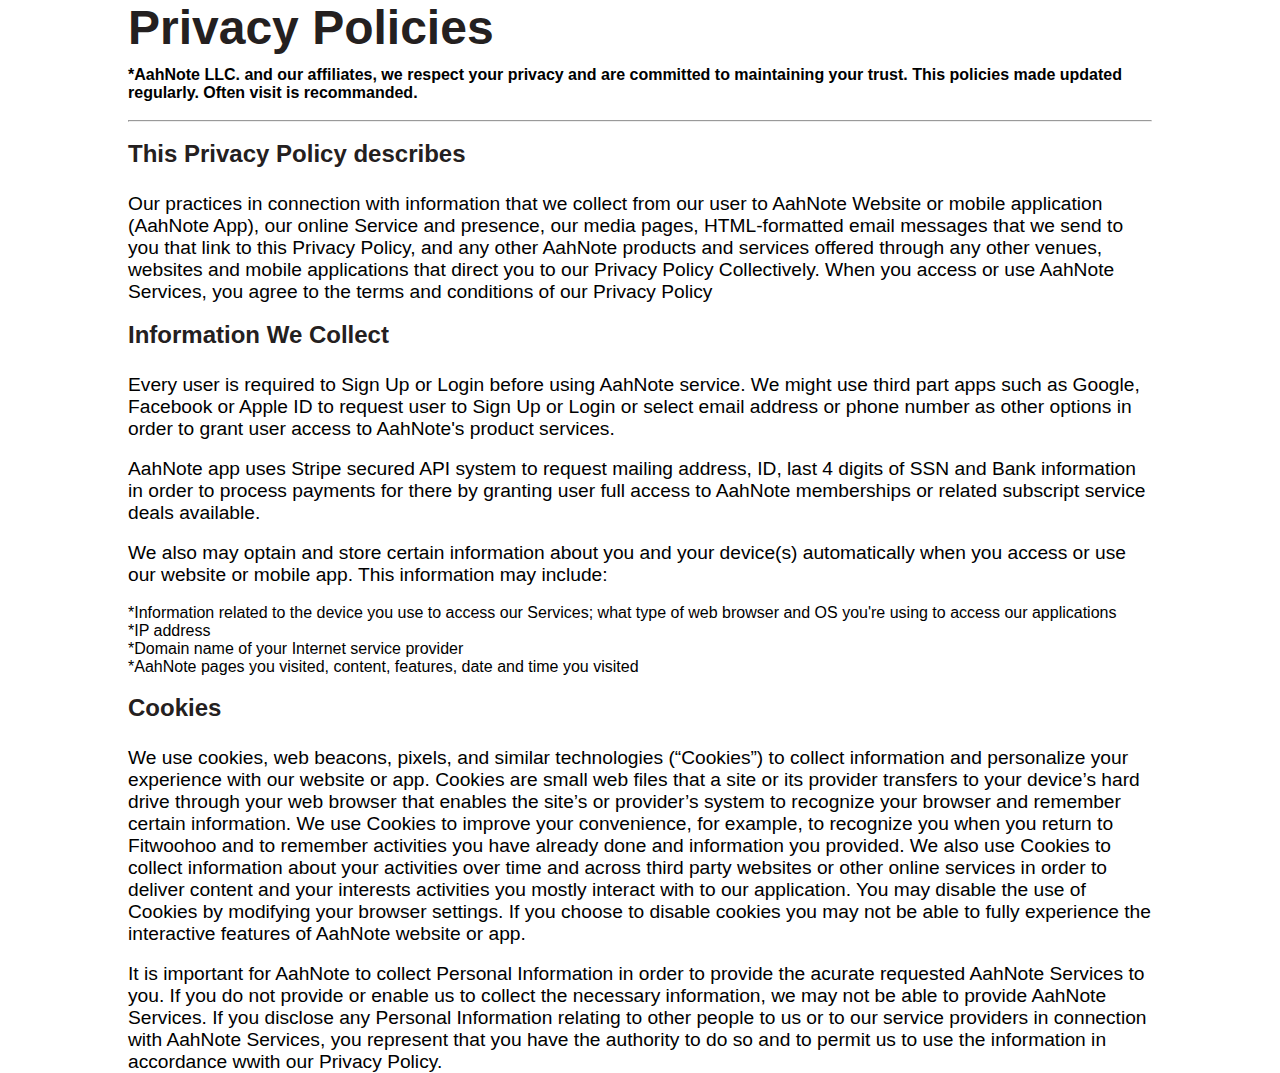
<file: pages/privacy.html>
<!DOCTYPE html>
<html lang="en">
<head>
    <meta charset="UTF-8">
    <meta name="viewport" content="width=device-width, initial-scale=1.0">
    <link rel="stylesheet" href="../css/styles.css">
    <title>Privacy</title>
</head>
<body>
    <div class="container">
        <h1>Privacy Policies</h1>
        <h4>*AahNote LLC. and our affiliates, we respect your privacy and are committed to maintaining your trust. This policies made updated regularly. Often visit is recommanded.</h4><br><hr><br>
        <h3>This Privacy Policy describes</h3>
        <p>Our practices in connection with information that we collect from our user to AahNote Website or mobile application (AahNote App), our online Service and presence, our media pages, HTML-formatted email messages that we send to you that link to this Privacy Policy, and any other AahNote products and services offered through any other venues, websites and mobile applications that direct you to our Privacy Policy Collectively. When you access or use AahNote Services, you agree to the terms and conditions of our Privacy Policy  </p><br>
        <h3>Information We Collect</h3>
        <p>Every user is required to Sign Up or Login before using AahNote service. We might use third part apps such as Google, Facebook or Apple ID to request user to Sign Up or Login or select email address or phone number as other options in order to grant user access to AahNote's product services.</p><br>

        <p>AahNote app uses Stripe secured API system to request mailing address, ID, last 4 digits of SSN and Bank information in order to process payments for there by granting user full access to AahNote memberships or related subscript service deals available. </p><br>

        <p>We also may optain and store certain information about you and your device(s) automatically when you access or use our website or mobile app. This information may include:</p><br>
        <ul>
            <li>*Information related to the device you use to access our Services; what type of web browser and  OS you're using to access our applications</li>
            <li>*IP address</li>
            <li>*Domain name of your Internet service provider</li>
            <li>*AahNote pages you visited, content, features, date and time you visited</li>
        </ul><br>
        <h3>Cookies</h3>
        <p>We use cookies, web beacons, pixels, and similar technologies (“Cookies”) to collect information and personalize your experience with our website or app. Cookies are small web files that a site or its provider transfers to your device’s hard drive through your web browser that enables the site’s or provider’s system to recognize your browser and remember certain information. We use Cookies to improve your convenience, for example, to recognize you when you return to Fitwoohoo and to remember activities you have already done and information you provided. We also use Cookies to collect information about your activities over time and across third party websites or other online services in order to deliver content and your interests activities you mostly interact with to our application. You may disable the use of Cookies by modifying your browser settings. If you choose to disable cookies you may not be able to fully experience the interactive features of AahNote website or app.</p><br>
        <p>It is important for AahNote to collect Personal Information in order to provide the acurate requested AahNote Services to you. If you do not provide or enable us to collect the necessary information, we may not be able to provide AahNote Services. If you disclose any Personal Information relating to other people to us or to our service providers in connection with AahNote Services, you represent that you have the authority to do so and to permit us to use the information in accordance wwith our Privacy Policy.</p>
    </div>
</body>
</html>
</file>
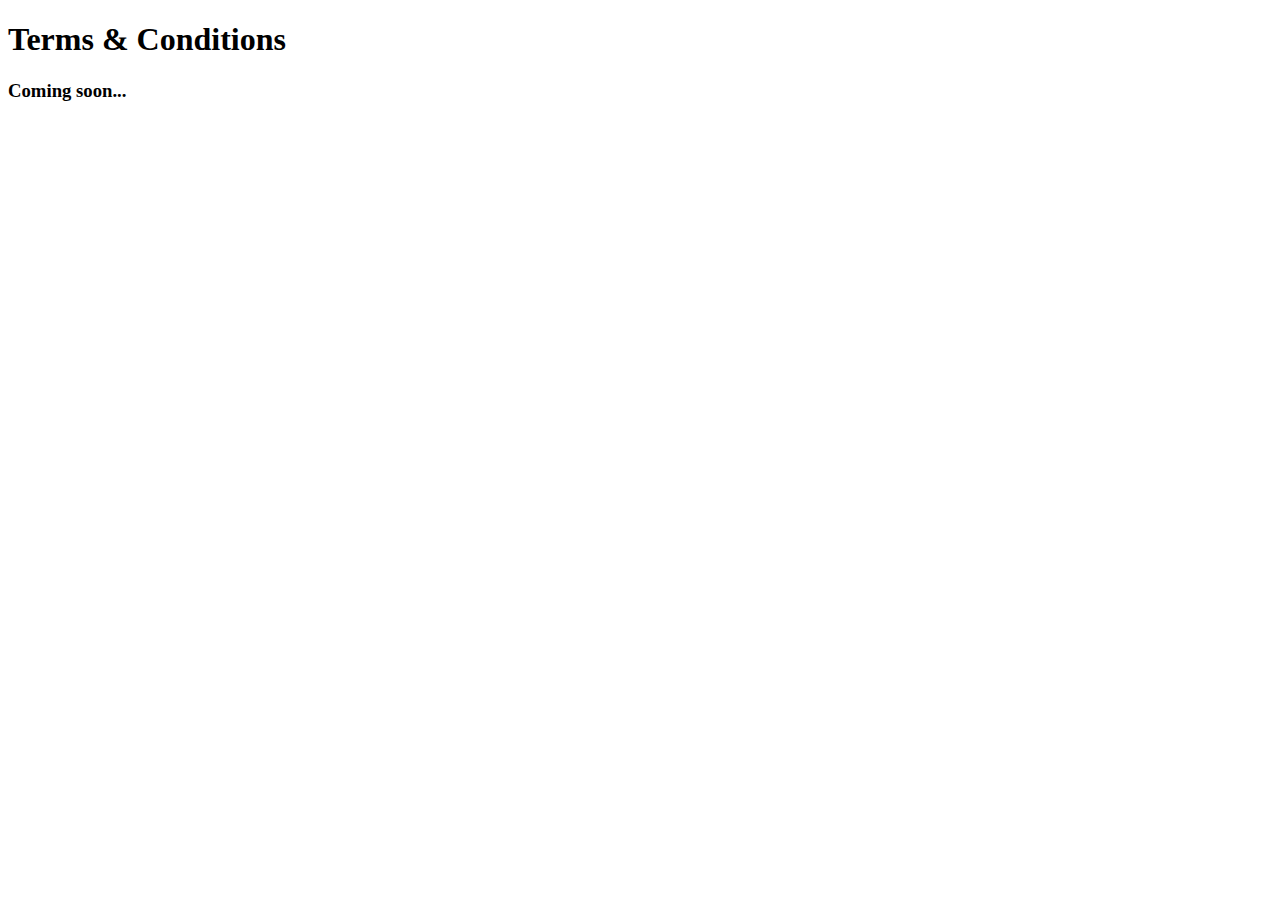
<file: pages/terms.html>
<!DOCTYPE html>
<html lang="en">
<head>
    <meta charset="UTF-8">
    <meta name="viewport" content="width=device-width, initial-scale=1.0">
    <title>Document</title>
</head>
<body>
    <h1>Terms & Conditions</h1>
    <h3>Coming soon...</h3>
</body>
</html>
</file>
<file: css/styles.css>
*,
::before,
::after {
  margin: 0;
  padding: 0;
  box-sizing: border-box;
  scroll-behavior: smooth;
}

body {
  /* overflow-x: hidden; */
  font-family: var(--RalewayThin);
}

/* ------------ Variables -------------- */

:root {
  /* ------- Variables -------- */
  --HeadingBg: rgba(255, 255, 255, 0.7);
  --HeadingLanding: rgba(255, 255, 255, 0.5);
  --SectionBg: rgba(0, 0, 0, 0.2);
  --ButtonBg: rgb(39, 39, 39);
  --FDwhite: #fdfdfd;
  --Darkgray: #242020;
  --Black: #000;
  --white: #fff;

  /* Fonts Raleway & YsabeauSC */
  --RalewayThin: "Raleway", sans-serif;
  --YsabeauSCThin: "Ysabeau SC", sans-serif;
}

/* Global */

a {
  text-decoration: none;
  font-family: var(--YsabeauSCThin);
  color: var(--FDwhite);
  font-weight: 400;
  font-size: 1.3rem;
  text-shadow: 0.15rem 0.15rem 0.15rem var(--Black);
}

h1 {
  font-family: var(--YsabeauSCThin);
  color: var(--Darkgray);
  font-size: 3rem;
  margin-bottom: 0.7rem;
}

h2 {
  font-family: var(--YsabeauSCThin);
  color: var(--FDwhite);
  font-size: 1.5rem;
  margin-bottom: 20px;
  text-shadow: 0.2rem 0.2rem 0.2rem var(--Black);
  border-radius: 5px;
  padding-bottom: 5px;
}

h3 {
  font-family: var(--YsabeauSCThin);
  color: var(--Darkgray);
  font-size: 1.5rem;
  margin-bottom: 20px;
  border-radius: 5px;
  padding-bottom: 5px;
}

p {
  font-size: 1.2rem;
}

li {
  list-style-type: none;
}

button {
  padding: 0.5rem 3rem;
  border: none;
  color: var(--FDwhite);
  border-radius: 5px;
  background: var(--ButtonBg);
  font-family: var(--YsabeauSCThin);
  font-size: 1.2rem;
  margin: 1rem;
}

.container {
  width: 80%;
  margin: 0 auto;
}

.brand img {
  width: 100px;
}

/* ------ Navbar ----- */
header {
  width: 100%;
  height: 5rem;
  background: var(--SectionBg);
}

.nav-header {
  display: flex;
  flex-direction: row;
  justify-content: space-between;
  align-items: center;
  font-size: 1.2rem;
  padding: 5px 10px;
}

.navbar ul li {
  display: inline-block;
  padding-left: 1rem;
}

.navbar .btn-login {
  padding: 0.5rem 0 0.7rem 1rem;
  border: none;
  color: var(--FDwhite);
  border-radius: 5px;
  background: var(--ButtonBg);
  font-family: var(--YsabeauSCThin);
  font-size: 1.2rem;
  margin: 0 0.5rem;
}

.navbar .btn-sign-up {
  padding: 0.5rem 1rem 0.5rem 1rem;
  border: none;
  border-radius: 5px;
  background: var(--white);
  font-family: var(--YsabeauSCThin);
  margin: 0 0.3rem;
}

.navbar .btn-sign-up a {
  color: var(--Darkgray);
  font-size: 1.2rem;
  text-shadow: none;
}

/* ------- Landing Section -------- */

main {
  width: 100%;
  height: 100%;
  background: url("../assets/bg-img/main_bg.jpg") no-repeat center center /
    contain;
}

/* ------- Landing Section --------- */

.landing {
  width: 100%;
  height: 60vh;
  background: var(--SectionBg);
}

.landing-box {
  display: grid;
  grid-template-columns: repeat(2, auto);
  justify-content: center;
  align-items: center;
  gap: 3rem;
  height: inherit;
}

.landing-content {
  background: var(--HeadingBg);
  border-radius: 7px;
}

.landing-content > div {
  text-align: center;
  margin: 20px;
  color: var(--Black);
}

.landing-img img {
  width: 25vw;
}

/* ------- Landing Section --------- */

.service {
  width: 100%;
  height: 60vh;
  background: var(--SectionBg);
  text-align: center;
}

.content-title h1 {
  background: var(--HeadingBg);
  color: var(--Darkgray);
  text-shadow: none;
  padding-bottom: 10px;
  border-radius: 5px;
}

.service-img {
  display: grid;
  grid-template-columns: repeat(3, auto);
  justify-content: center;
  align-items: center;
  gap: 2rem;
  height: inherit;
}

.service-img img {
  width: 20vw;
}

.service-img h2 {
  background: var(--HeadingBg);
  color: var(--Darkgray);
  text-shadow: none;
  margin-top: 2rem;
}
.celebration {
  width: 100%;
  height: 45vh;
}

/* ------ Studio Section -------- */
.studio {
  width: 100%;
  height: 60vh;
  background: var(--SectionBg);
  text-align: center;
}

.studio-title h1 {
  background: var(--HeadingBg);
  color: var(--Darkgray);
  text-shadow: none;
  padding-bottom: 10px;
  border-radius: 5px;
}

.studio-content {
  display: grid;
  grid-template-columns: repeat(3, auto);
  gap: 1rem;
  padding: 2rem 0;
}

.studio-content-text {
  text-align: center;
}

.studio-content-text ul {
  width: 40%;
  margin: 0 auto;
}

.studio-content-text ul li {
  list-style-type: number;
  padding-bottom: 1rem;
  font-weight: 600;
  text-align: left;
}

/* ----- Art Section ----- */

.art {
  width: 100%;
  height: 20vh;
  background: var(--SectionBg);
  text-align: center;
}

.art-box {
  background: var(--HeadingBg);
  color: var(--Darkgray);
  text-shadow: none;
  padding-bottom: 10px;
  border-radius: 5px;
  display: grid;
  grid-template-columns: repeat(6, auto);
  justify-content: center;
  align-items: center;
  gap: 4rem;
  object-fit: cover;
}

.art-box img {
  width: 130px;
}

/* ------ Footer -------- */
footer {
  width: 100%;
  height: 60vh;
  background: var(--SectionBg);
  text-align: center;
}

.footer-content {
  display: flex;
  flex-direction: column;
}

.footer-box {
  display: grid;
  grid-template-columns: repeat(4, auto);
  align-content: center;
  gap: 4rem;
  width: 80%;
  margin: 5rem auto;
  text-align: left;
}

.footer-box ul li {
  padding-bottom: 1rem;
  font-size: 0.85rem;
}

.footer-rights {
  border-top: var(--FDwhite) solid 1px;
}

.footer-rights p {
  font-size: 0.8rem;
  padding: 2rem 0;
}

/*  ------- Media Queries -------- */

/* ----- Larger Screen ----- */
@media (min-width: 768px) and (max-width: 1024px) {
  /* ----- Landing Section ------ */
  .landing {
    height: 100%;
    padding: 2rem;
  }

  .landing-box {
    grid-template-columns: auto;
    grid-auto-flow: dense;
    text-align: center;
    gap: 0;
  }

  .landing-box .landing-content:nth-of-type(1) {
    order: 2;
  }

  .landing-img img {
    width: 400px;
  }

  /* ------ Service Section ------ */
  .service {
    height: 100%;
    padding: 2rem;
  }
  .service-img {
    grid-template-columns: auto;
  }

  /* ----- Studio Section ------ */
  .studio {
    height: 100%;
  }

  .studio-content {
    grid-template-columns: auto;
  }

  /* ------ Art ------ */
  .art {
    height: 100%;
  }

  .art-box {
    grid-template-columns: repeat(3, auto);
  }

  footer {
    height: 100%;
  }

  .footer-box {
    grid-template-columns: auto;
    text-align: center;
  }
}

@media screen and (max-width: 767.98px) {
  header {
    height: 11rem;
  }

  .navbar {
    width: 100%;
    text-align: center;
  }

  .navbar ul li a {
    font-size: 1rem;
  }

  .nav-header {
    flex-direction: column;
  }

  .navbar .btn-login {
    padding: 0.5rem 0.2rem;
    margin: 0 0.2rem;
  }
  .navbar .btn-sign-up {
    padding: 0.2rem 0.05rem;
    margin: 0 0.1rem;
  }

  .navbar .btn-sign-up a {
    font-size: 1.1rem;
    padding: 0.2rem 0.5rem;
  }

  /* ----- Landing Section ------ */
  .landing {
    height: 100%;
    padding: 2rem 0;
  }

  .landing-box {
    grid-template-columns: auto;
    grid-auto-flow: dense;
    text-align: center;
    gap: 0;
  }

  .landing-box .landing-content:nth-of-type(1) {
    order: 2;
  }

  .landing h1 {
    font-size: 2rem;
  }

  .landing-box p {
    font-size: 1rem;
  }

  .landing-box button {
    padding: 0.2rem 2rem;
    font-size: 1rem;
  }

  .landing-img img {
    width: 250px;
  }

  /* ------ Service Section ------ */
  .service {
    height: 100%;
    padding: 2rem 0;
  }

  .service h1 {
    font-size: 2rem;
  }

  .service h2 {
    font-size: 1.2rem;
  }
  .service-img {
    grid-template-columns: auto;
  }

  .service-img img {
    width: 250px;
  }

  /* ----- Studio Section ------ */
  .studio {
    height: 100%;
  }

  .studio h1 {
    font-size: 2rem;
  }

  .studio-content {
    grid-template-columns: auto;
  }

  .studio-content img {
    width: 250px;
  }

  .studio-content-text h3 {
    background: var(--HeadingBg);
    font-size: 1rem;
  }

  .studio-content-text ul li {
    font-size: 0.7rem;
  }

  /* ------ Art ------ */
  .art {
    height: 100%;
  }

  .art-box {
    grid-template-columns: auto;
  }

  .art-box img {
    width: 200px;
  }

  /* ------ Footer ------ */

  footer {
    height: 100%;
  }

  .footer-box {
    grid-template-columns: auto;
    text-align: center;
  }

  .footer-box img {
    width: 130px;
  }
}
</file>
